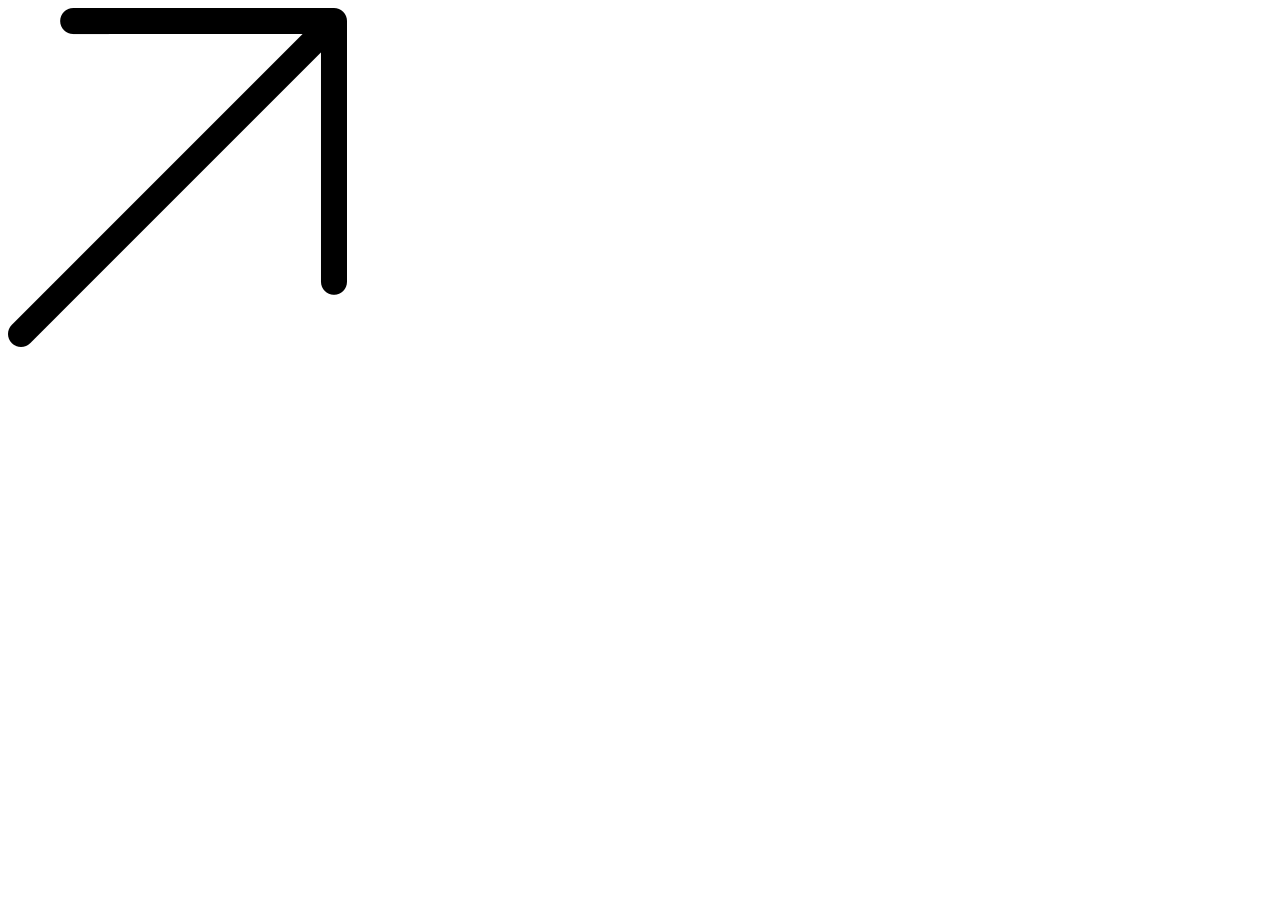
<file: assets 2/indes.html>
<!DOCTYPE html>
<html lang="en">
<head>
  <meta charset="UTF-8">
  <meta name="viewport" content="width=device-width, initial-scale=1.0">
  <meta http-equiv="X-UA-Compatible" content="ie=edge">
  <title>Document</title>
</head>
<body>
  <img src="top_rated.png" alt="prueba">
</body>
</html>
</file>
